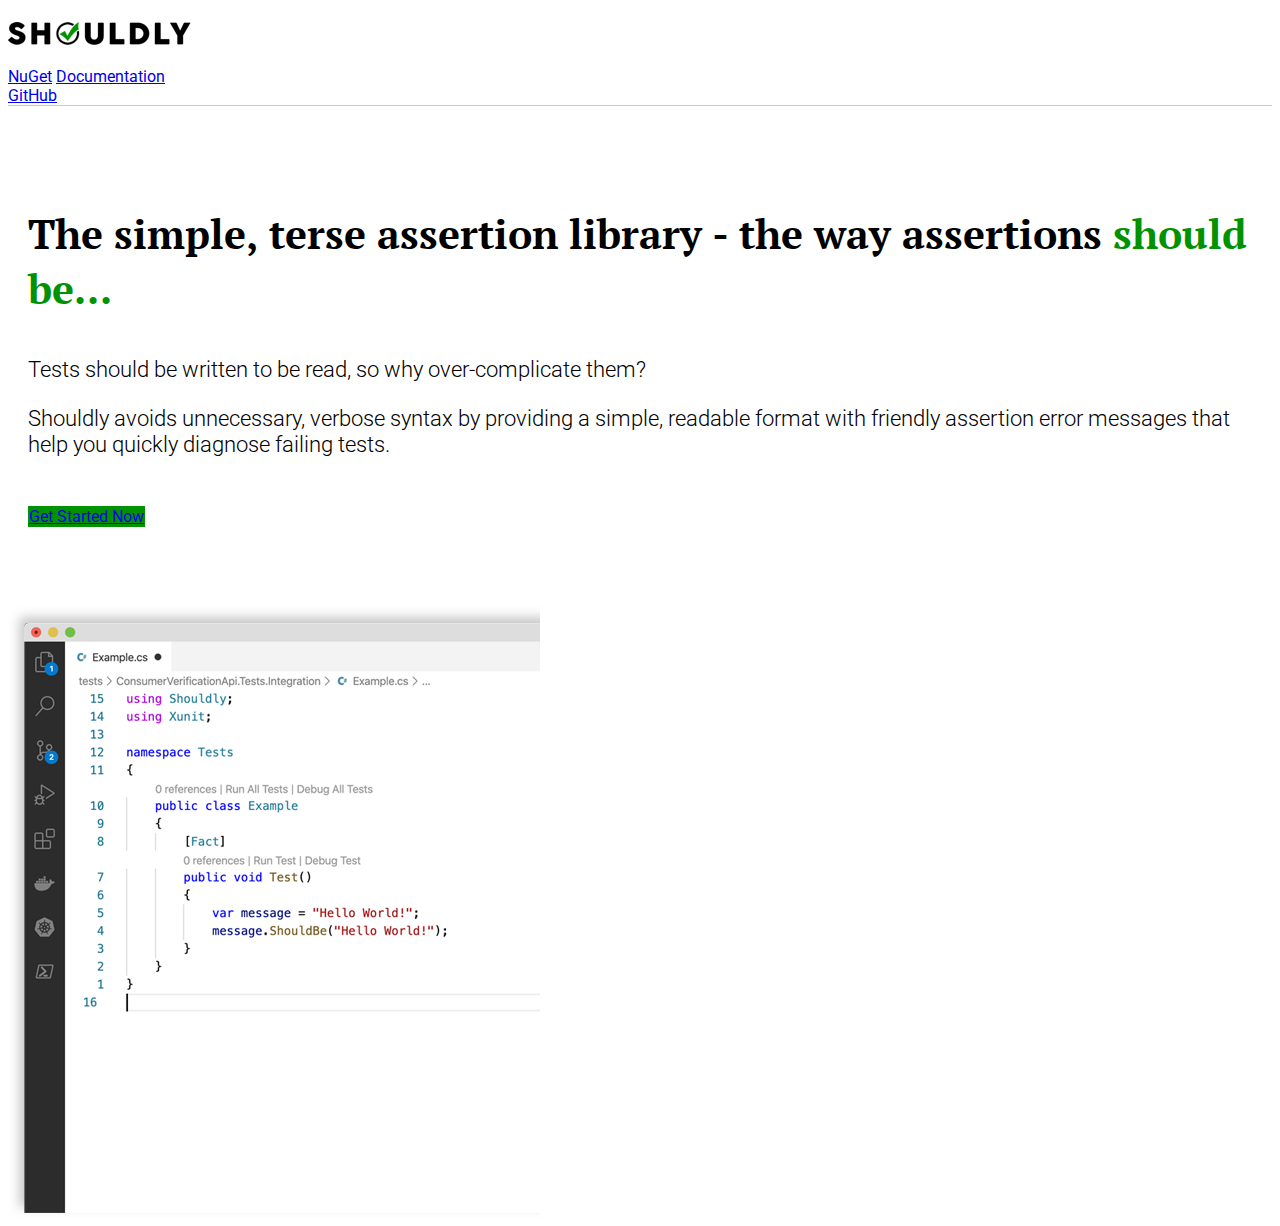
<file: index.html>
<!doctype html>
<html lang="en">
  <head>
    <meta charset="utf-8">
    <meta name="viewport" content="width=device-width, initial-scale=1, shrink-to-fit=no">
    <meta name="description" content="">
    <title>Shouldly - The Simple .NET Asssertion library, the way assertions should be...</title>
    <link href="https://fonts.googleapis.com/css2?family=PT+Serif:wght@400;700&family=Roboto:wght@300;400;500&display=swap" rel="stylesheet">
    <link rel="stylesheet" href="https://stackpath.bootstrapcdn.com/bootstrap/4.5.0/css/bootstrap.min.css" integrity="sha384-9aIt2nRpC12Uk9gS9baDl411NQApFmC26EwAOH8WgZl5MYYxFfc+NcPb1dKGj7Sk" crossorigin="anonymous">
    <link rel="apple-touch-icon" href="/docs/4.5/assets/img/favicons/apple-touch-icon.png" sizes="180x180">
    <link rel="icon" href="/docs/4.5/assets/img/favicons/favicon-32x32.png" sizes="32x32" type="image/png">
    <link rel="icon" href="/docs/4.5/assets/img/favicons/favicon-16x16.png" sizes="16x16" type="image/png">
    <link rel="manifest" href="/docs/4.5/assets/img/favicons/manifest.json">
    <link rel="mask-icon" href="/docs/4.5/assets/img/favicons/safari-pinned-tab.svg" color="#563d7c">
    <link rel="icon" href="/docs/4.5/assets/img/favicons/favicon.ico">
    <meta name="msapplication-config" content="/docs/4.5/assets/img/favicons/browserconfig.xml">
    <meta name="theme-color" content="#563d7c">
    <link href="shouldly.css" rel="stylesheet">
  </head>
  <body>
    <div class="d-flex flex-column flex-md-row align-items-center p-3 px-md-4 mb-3 bg-white border-bottom border-b">
        <h5 class="my-0 mr-md-auto font-weight-normal site-logo">Shouldly</h5>
        <nav class="my-2 my-md-0 mr-md-3">
            <a class="p-2 text-dark" href="https://www.nuget.org/packages/Shouldly/">NuGet</a>
            <!--<a class="p-2 text-dark" href="/">Why use it?</a>-->
            <a class="p-2 text-dark" href="http://docs.shouldly.io/">Documentation</a>
        </nav>
        <a class="btn btn-outline-primary" href="https://github.com/shouldly/shouldly">GitHub</a>
    </div>

<section class="hero">
    <div class="container-flex">
        <div class="row dashboard-row">
        <div class="col-md-7 col-sm-12">
            <h4 class="hero-main">The simple, terse assertion library - the way assertions <span class="highlight">should be...</span></h4>
            <div class="hero-sub">
                <p>Tests should be written to be read, so why over-complicate them?</p>
                <p>Shouldly avoids unnecessary, verbose syntax by providing a simple, readable format with friendly assertion error messages that help you quickly diagnose failing tests.</p>
            </div>
            <div class="try-now">
                <a href="https://docs.shouldly.io/documentation/getting-started" class="btn btn-primary btn-lg">Get Started Now</a>
            </div>
            <!-- <div class="badges">
                <img src="images/Screenshot 2020-06-08 at 01.38.32.png" width="460"/>
            </div> -->
        </div>
        <div class="col-md-5 col-sm-12">
            <div class="editor float-right">
                <img src="images/editor.png" />
            </div>
        </div>
    </div>
    </div>
</section>

    <div class="container">
        <!-- <p>Hello World!</p> -->
    </div>

    <footer class="pt-4 my-md-5 pt-md-5 border-top">
        <div class="row"></div>
    </footer>

</body>
</html>
</file>
<file: shouldly.css>
body {
    font-family: 'Roboto', sans-serif;
}

.border-b {
    border-bottom: 1px solid #ccc;
}

.site-logo {
    background: url(images/logo.png) no-repeat;
    width: 183px;
    height: 23px;
    text-indent: -50000px;
}

.hero-main {
    font-family: 'PT Serif', serif;
    font-weight: bold;
    font-size: 41px;
    padding: 0 20px;
    margin: 100px 0 40px;
}

.hero-main .highlight {
    color: #009200;
}

.hero-sub {
    font-size: 1.4em;
    font-weight: 300;
    padding-left: 20px;
}

.editor {
    padding-top: 30px;
    width: 532px;
    height: 612px;
}

.badges {
    padding-left: 18px;
}

.try-now {
    padding-left: 20px;
    margin: 50px 0;
}

.btn-primary {
    background-color:#009200;
    border: 1px solid #009200
}
</file>
